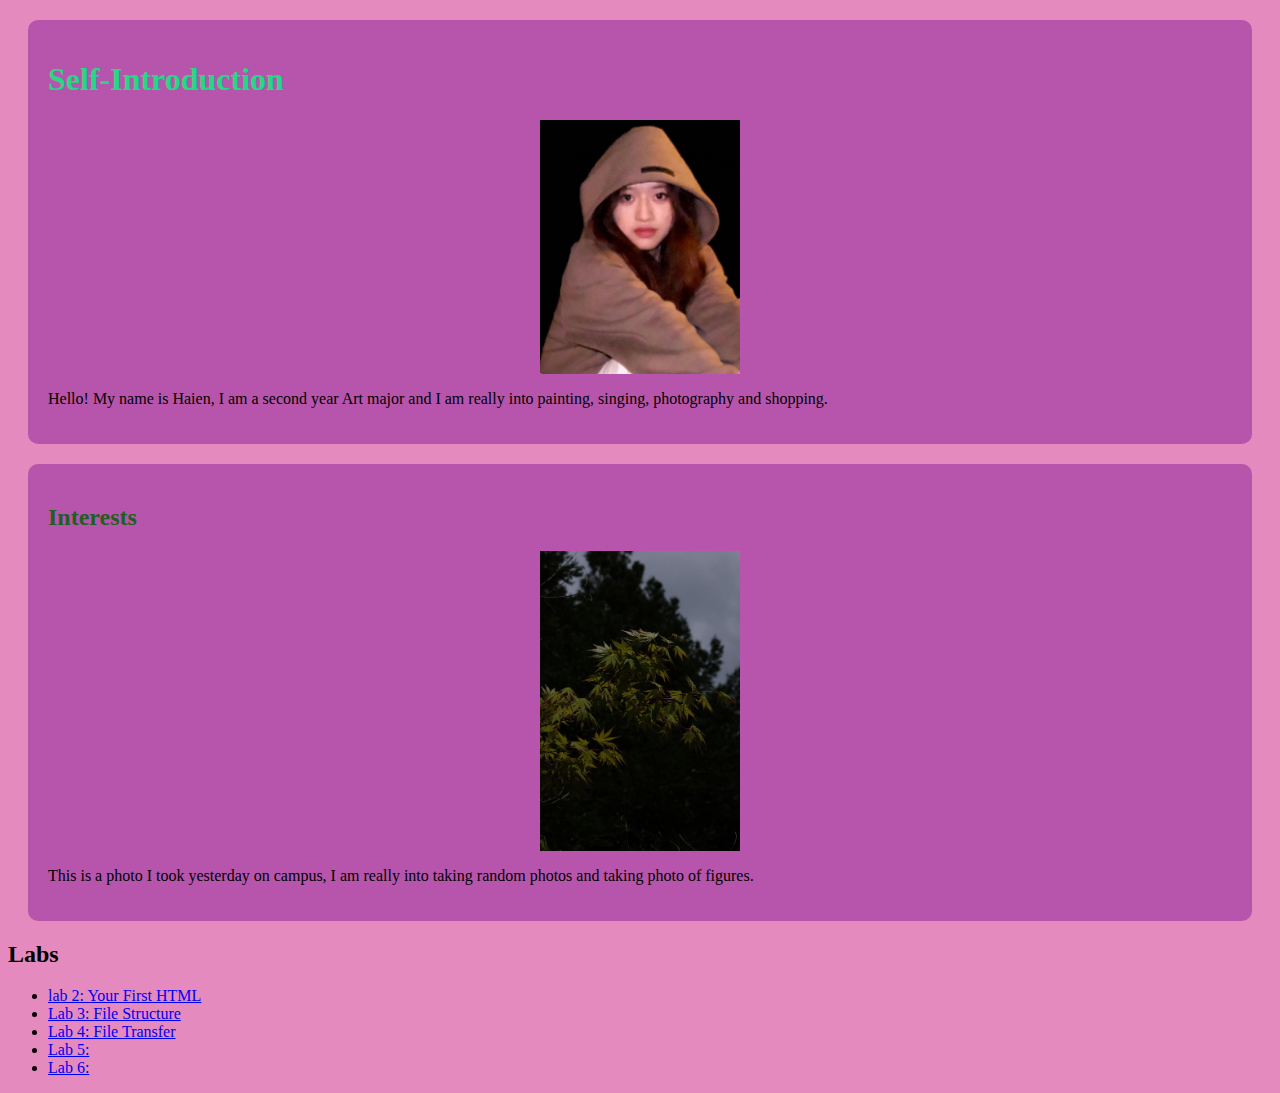
<file: index.html>
<!DOCTYPE html>
<html>
<head>
 <title>My Webpage</title>
 <style>
  body {
   background-color: rgba(214, 69, 151, 0.628);
  }
  .content {
   margin: 20px;
   padding: 20px;
   background-color: rgb(183, 85, 173);
   border-radius: 10px;
  }
  .content h1 {
   color: rgb(38, 216, 133);
  }
  .content h2 {
   color: rgb(33, 94, 33);
  }
  .content img {
   display: block;
   margin: 0 auto;
   max-width: 100%;
   height: auto;
  }
 </style>
</head>
<body>
 <div class="content">
  <h1>Self-Introduction</h1>
  <img src="img/Haien.jpg" width="200" height="360">
  <p>Hello! My name is Haien, I am a second year Art major and I am really into painting, singing, photography and shopping.</p >
 </div>
 
 <div class="content">
  <h2>Interests</h2>
  <img src="img/Leafs.jpg" width="200" height="360">
  <p>This is a photo I took yesterday on campus, I am really into taking random photos and taking photo of figures.</p >
 </div>
</body>
</html>

<div class="assignments major-section">
 <h2>Labs</h2>
 <ul>
  <li><a href="lab2/">lab 2: Your First HTML</a ></li>
  <li><a href="lab3/">Lab 3: File Structure</a ></li>
  <li><a href="lab4/">Lab 4: File Transfer</a ></li>
  <li><a href="lab5/">Lab 5:</a ></li>
  <li><a href="lab6/">Lab 6:</a ></li>
 </ul>
</div>
</file>
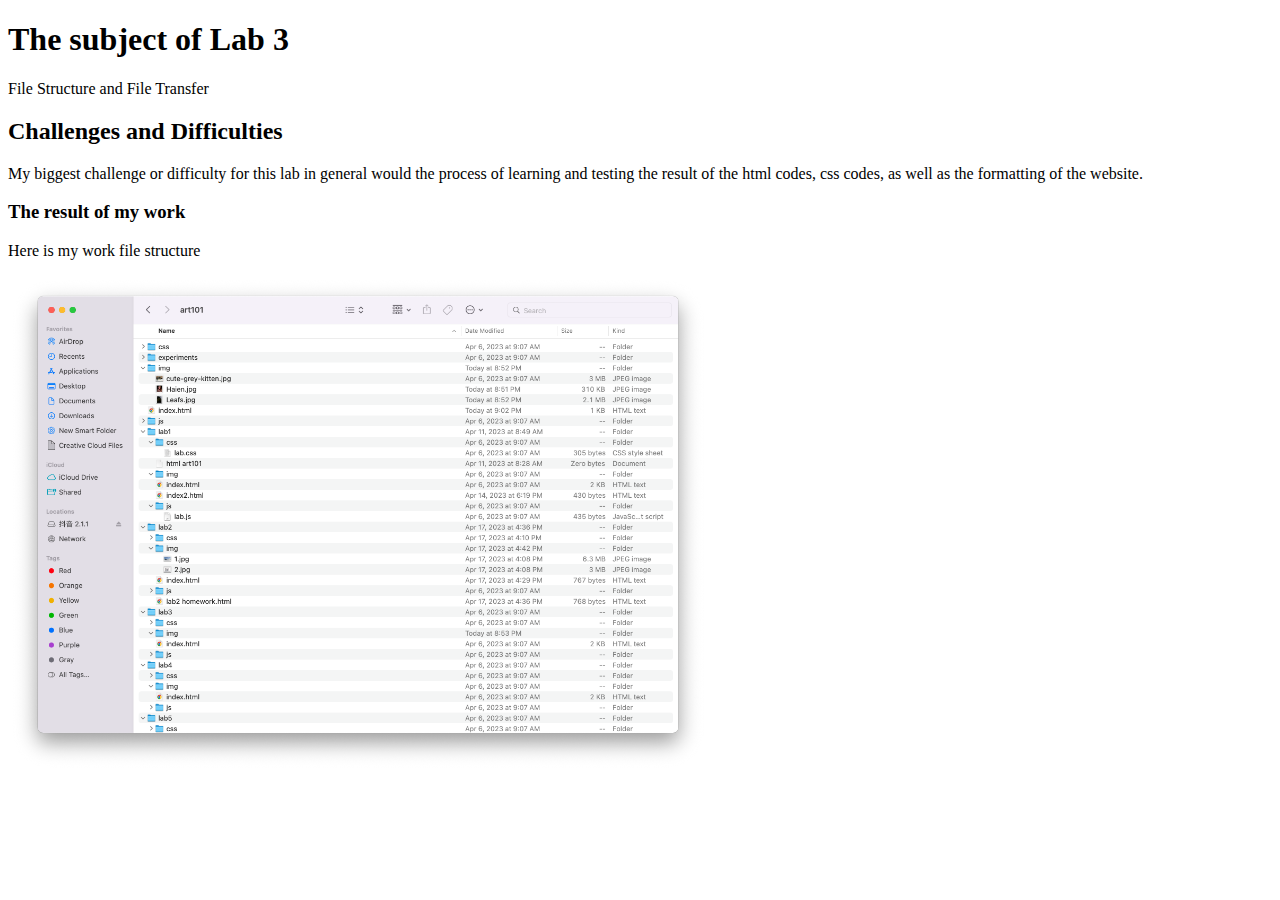
<file: lab3/index.html>
<!DOCTYPE html>
<html>
 <head>
  <title>Lab 3 File Structure</title>
 </head>
<body> 
  <h1>The subject of Lab 3</h1>
  <p>File Structure and File Transfer</p >
 

  <h2>Challenges and Difficulties</h2>
  <p>My biggest challenge or difficulty for this lab in general would the process of learning and testing the result of the html codes, css codes, as well as the formatting of the website.</p >


 <div class="content">
  <h3>The result of my work</h1>
  <p>Here is my work file structure</p >
  <img src="img/lab3.jpg" width="700">
</body>
</html>
</file>
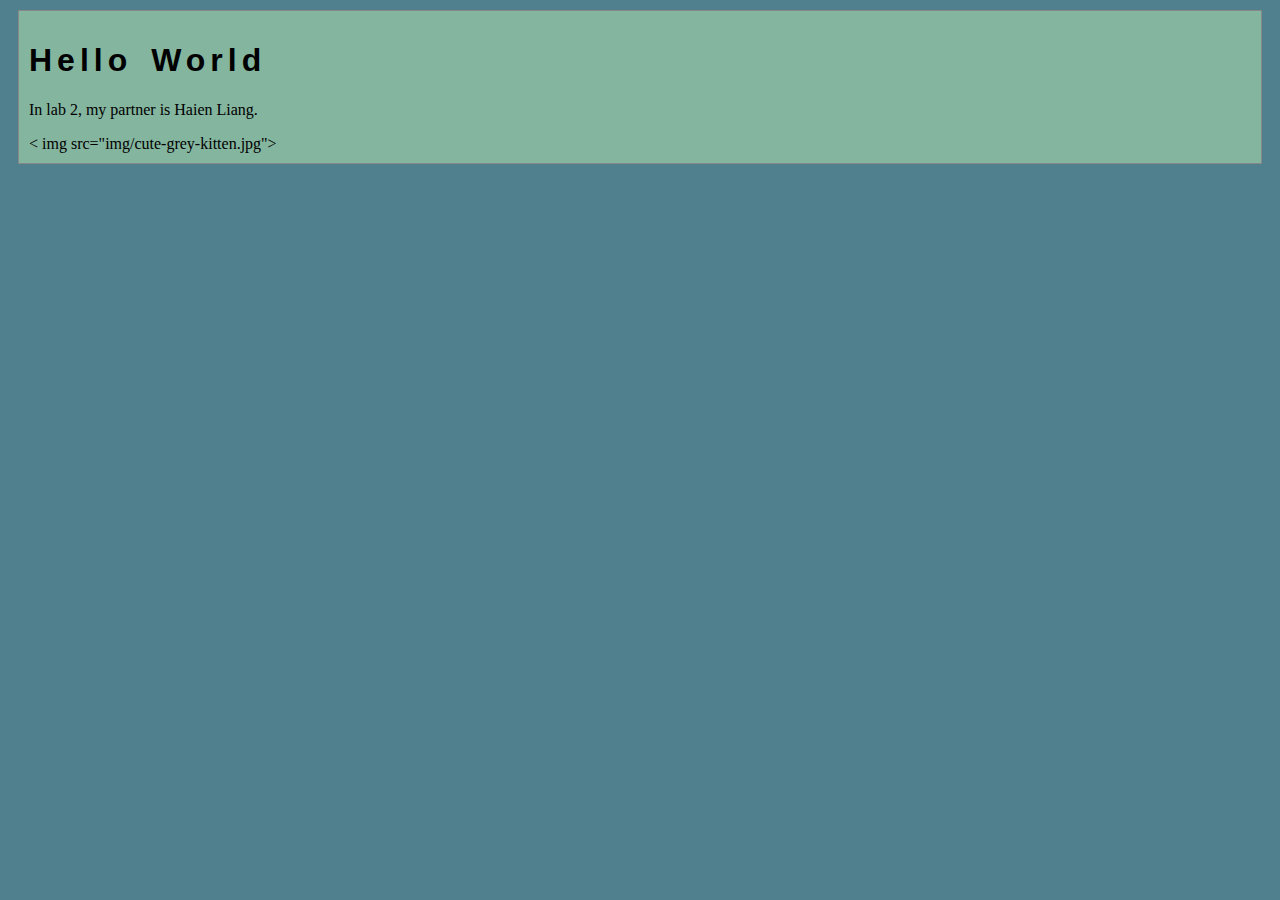
<file: lab1/index2.html>
<!DOCTYPE html>
<html lang="en" dir="ltr">
  <head>
    <link rel="stylesheet" type="text/css" href="css/lab.css">
    <meta charset="utf-8">
    <title>Lab 2 _ my first HTML</title>
    <link rel="stylesheet" href="../css/site.css">
  </head>
  
  <body>
    <div id="content">
      <h1>Hello World</h1>
      <p>In lab 2, my partner is Haien Liang.</p >
      < img src="img/cute-grey-kitten.jpg">
    </div>
  </body>
</html>
</file>
<file: lab1/css/lab.css>
/* Here we can set styles for this lab page that we don't want to effect others pages */

/* the period in a CSS selector selects an element by class, e.g., class="minor-section" */
.minor-section {
    padding: 10px;
    margin-bottom: 10px;
    border: solid 1px #888;
    background-color: #DDD8C4;
  }
</file>
<file: css/site.css>
/* we can use a single css file to style all the files in our wwebsite */

/* you can pick your own background colors, text colors, and fonts */

/* we can select an html element tag, in this case "body" will apply to the whole document */
body {
  background-color: #50808E;
}

/* we can have rules apply to multiple elements at the same time with commas */
h1,h2,h3 {
  font-family: sans-serif;
}

/* and we can have rules that overlap other rules, both take effect */
h1 {
  letter-spacing: 5px;
  word-spacing: 5px;
  font-size: 200%;
}

/* the hashtag in a CSS selector selects an element by id, e.g., id="content" */
#content {
  margin: 10px;
  padding: 10px;
  border: solid 1px #888;
  background-color: #84B59F;
}

/* the period in a CSS selector selects an element by class, e.g., class="minor-section" */
.minor-section {
  padding: 10px;
  margin-bottom: 10px;
  border: solid 1px #888;
  background-color: #A3C9A8;
}
</file>
